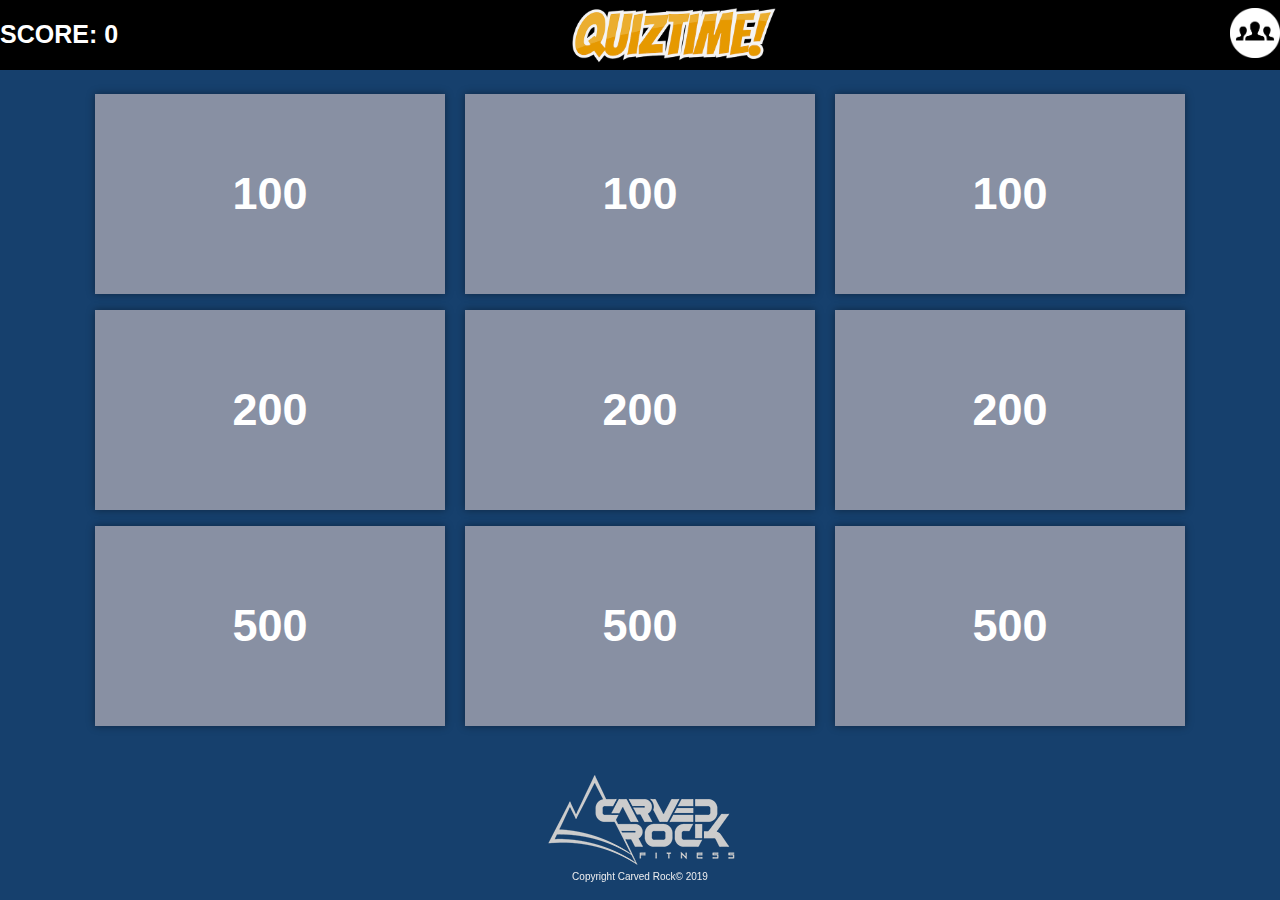
<file: 02 Starter Game/index.html>
<!DOCTYPE html>
<html>
<head>
	<title>Game Page</title>

	<!-- Bootstrap CSS -->
	<link rel="stylesheet" href="https://stackpath.bootstrapcdn.com/bootstrap/4.3.1/css/bootstrap.min.css">

	<!-- Game CSS -->
	<link rel="stylesheet" type="text/css" href="css/game.css">

</head>
<body>

	<!-- Main Container -->
	<div class="d-flex flex-row justify-content-between topBar sticky-top">
		<div class="py-3">
			<p class="scoreLabel">SCORE: 0</p>
		</div>
		<div class="py-2">
			<img src="images/SmallLogo.png" alt="" class="img-fluid smallLogo">
		</div>
		<div class="py-2">
			<img src="images/leaderboard.png" alt="" class="leaderboard" data-toggle="modal" data-target="#leaderBoard">
		</div>
	</div>

	<!-- Game Board -->
	<div class="container py-md-3 py-sm-1">

		<!-- Game Board -->	

		<div class="d-flex flex-row justify-content-around flex-wrap">
			<div class="gamePiece m-2 d-flex justify-content-center align-items-center" onclick="showQuestion(1)">100</div>
			<div class="gamePiece m-2 d-flex justify-content-center align-items-center" onclick="showQuestion(2)">100</div>
			<div class="gamePiece m-2 d-flex justify-content-center align-items-center" onclick="showQuestion(3)">100</div>
			<div class="gamePiece m-2 d-flex justify-content-center align-items-center" onclick="showQuestion(4)">200</div>
			<div class="gamePiece m-2 d-flex justify-content-center align-items-center" onclick="showQuestion(5)">200</div>
			<div class="gamePiece m-2 d-flex justify-content-center align-items-center" onclick="showQuestion(6)">200</div>
			<div class="gamePiece m-2 d-flex justify-content-center align-items-center" onclick="showQuestion(7)">500</div>
			<div class="gamePiece m-2 d-flex justify-content-center align-items-center" onclick="showQuestion(8)">500</div>
			<div class="gamePiece m-2 d-flex justify-content-center align-items-center" onclick="showQuestion(9)">500</div>
		</div>
		
	</div>

	<!-- Copyright -->

	<div class="d-flex flex-column align-items-center fixed-bottom">
		<img src="images/carved-rock-logo-white.png" alt="" class="img-fluid d-none d-sm-block">
		<p class="copyRight">Copyright Carved Rock&copy; 2019</p>
	</div>

	<!-- Question Modal -->
	<div class="modal fade" tabindex="-1" role="dialog" id="questionModal">
		<div class="modal-dialog modal-lg" role="document">
			<div class="modal-content">
				<div class="modal-header">
					<h5 class="modal-title">Knowledge Check</h5>
					<button type="button" class="close" data-dismiss="modal" aria-label="Close">
						<span aria-hidden="true">&times;</span>
					</button>
				</div>
				<div class="modal-body">
					<div class="d-flex flex-row">
						<div class="d-block">
							<img src="images/forest.jpg" alt="" class="circleImage rounded-circle shadow" id="questionImage">
						</div>
						<div class="ml-3 mt-2 align-items-center">
							<p class="smallLabel" id="questionLabel">Smart label goes here..</p>
							<h4 id="questionText">What is the answer to this question?</h4>
						</div>
					</div>
					<div class="d-flex flex-column py-3">
						<button type="button" class="btn btn-primary btn-lg mb-2" id="optionA" onclick="submitQuestion()">Option A</button>
						<button type="button" class="btn btn-primary btn-lg mb-2" id="optionB" onclick="submitQuestion()">Option B</button>
						<button type="button" class="btn btn-primary btn-lg mb-2" id="optionC" onclick="submitQuestion()">Option C</button>
						<button type="button" class="btn btn-primary btn-lg mb-2" id="optionD" onclick="submitQuestion()">Option D</button>
					</div>
				</div>
			</div>
		</div>
	</div>

	<!-- Leaderboard Modal -->
	<div class="modal fade" tabindex="-1" role="dialog" id="leaderBoard">
		<div class="modal-dialog modal-lg" role="document">
			<div class="modal-content">
				<div class="modal-header">
					<h5 class="modal-title">Leaderboard</h5>
					<button type="button" class="close" data-dismiss="modal" aria-label="Close">
						<span aria-hidden="true">&times;</span>
					</button>
				</div>
				<div class="modal-body">
					<div class="d-flex flex-row flex-wrap py-2 justify-content-center">
						<div class="d-flex flex-column flex-fill align-items-center p-4 m-2 leaderCard">
							<div class="d-block">
								<img src="images/jon.jpg" class="personIcon rounded-circle shadow">
							</div>
							<p class="smallLabel pt-1">CEO</p>
							<h4 class="nameText">Jon Davies</h4>
						</div>
						<div class="d-flex flex-column align-items-center p-4 m-2 leaderCard">
							<div class="d-block">
								<img src="images/jess.jpg" class="personIcon rounded-circle shadow">
							</div>
							<p class="smallLabel pt-1">Intern</p>
							<h4 class="nameText">Jess Daines</h4>
						</div>
						<div class="d-flex flex-column align-items-center p-4 m-2 leaderCard">
							<div class="d-block">
								<img src="images/brant.jpg" class="personIcon rounded-circle shadow">
							</div>
							<p class="smallLabel pt-1">Cheif Engineer</p>
							<h4 class="nameText">Brant Pease</h4>
						</div>
						<div class="d-flex flex-column align-items-center p-4 m-2 leaderCard">
							<div class="d-block">
								<img src="images/katie.jpg" class="personIcon rounded-circle shadow">
							</div>
							<p class="smallLabel pt-1">Team Leader</p>
							<h4 class="nameText">Becky McGee</h4>
						</div>
						<div class="d-flex flex-column align-items-center p-4 m-2 leaderCard">
							<div class="d-block">
								<img src="images/dan.jpg" class="personIcon rounded-circle shadow">
							</div>
							<p class="smallLabel pt-1">Cheif Scientist</p>
							<h4 class="nameText">Dan Anthony</h4>
						</div>
						<div class="d-flex flex-column align-items-center p-4 m-2 leaderCard">
							<div class="d-block">
								<img src="images/mckenzie.jpg" class="personIcon rounded-circle shadow">
							</div>
							<p class="smallLabel pt-1">Tech Lead</p>
							<h4 class="nameText">McKenzie Dawn</h4>
						</div>
						<div class="d-flex flex-column flex-fill align-items-center p-4 m-2 leaderCard">
							<div class="d-block">
								<img src="images/jimmy.jpg" class="personIcon rounded-circle shadow">
							</div>
							<p class="smallLabel pt-1">Security</p>
							<h4 class="nameText">Jimmy Francis</h4>
						</div>
					</div>
				</div>
			</div>
		</div>
	</div>

	<!-- Bootstrap JS -->
	<script src="https://code.jquery.com/jquery-3.3.1.slim.min.js"></script>
	<script src="https://cdnjs.cloudflare.com/ajax/libs/popper.js/1.14.7/umd/popper.min.js"></script>
	<script src="https://stackpath.bootstrapcdn.com/bootstrap/4.3.1/js/bootstrap.min.js"></script>

	<!-- Game JS -->
	<script src="js/content.js"></script>
	<script src="js/game.js"></script>

</body>
</html>
</file>
<file: 02 Starter Game/css/game.css>
/*Background*/
body{
	background-color: #16406d;
}

/*Top Bar*/
.topBar{
	background-color: #000000;
	height: 70px;
}

.smallLogo{
	max-height: 55px;
	max-width: auto;
}

.scoreLabel{
	font-weight: bold;
	font-size: 25px;
	color: #fff;
}

.leaderboard{
	width: 50px;
	height: auto;
}

/*Copyright*/
.copyRight{
	font-size: 10px;
	color: #eeeeef;
}

/*Question Modal*/
.circleImage {
    width: 100px;
    height: 100px;
}

.modal-content{
	border-radius: 1.59rem;
	overflow: hidden;
}

.smallLabel{
	font-size: .8rem;
	margin: 0;
	color: #949395;
	text-transform: uppercase;
}

.modal-body h4{
	margin: 2px 0;
	font-size: 2rem;
}

.modal-footer{
	border: 0;
}

.modal-header{
	background-color: #3f3f3f;
	color: #fff;
}

.close{
	color: #fff;
	font-size: 1.9rem;
	font-weight: 100;
	line-height: .8;
}

.close:hover{
	color: #d8d6d9;
}

.gamePiece{
	background-color: #8890a3;
	color: #fff;
	font-weight: bold;
	font-size: 45px;
	width: 350px;
	height: 200px;
	box-shadow: 0 0 8px rgba(0,0,0,.4);
}

.gamePiece:hover{
	background-color: #707784;
	cursor: pointer;
}

.gamePieceAnswered{
	background-color: #8890a3;
	color: #fff;
	font-weight: bold;
	font-size: 45px;
	width: 350px;
	height: 200px;
	box-shadow: 0 0 8px rgba(0,0,0,.4);
	opacity: 0.5;
}

/*Leaderboard Modal*/
.nameText{
	font-size: 18px!important;
}

.personIcon{
	width: 100px;
	height: 100px;
}

.leaderCard{
	border-radius: 15px;
	box-shadow: 0 0 8px rgba(0,0,0,.2);
	background-color: #fff;	
}

#leaderBoard .modal-content{
	background-color: #f4f3f5!important;
}
</file>
